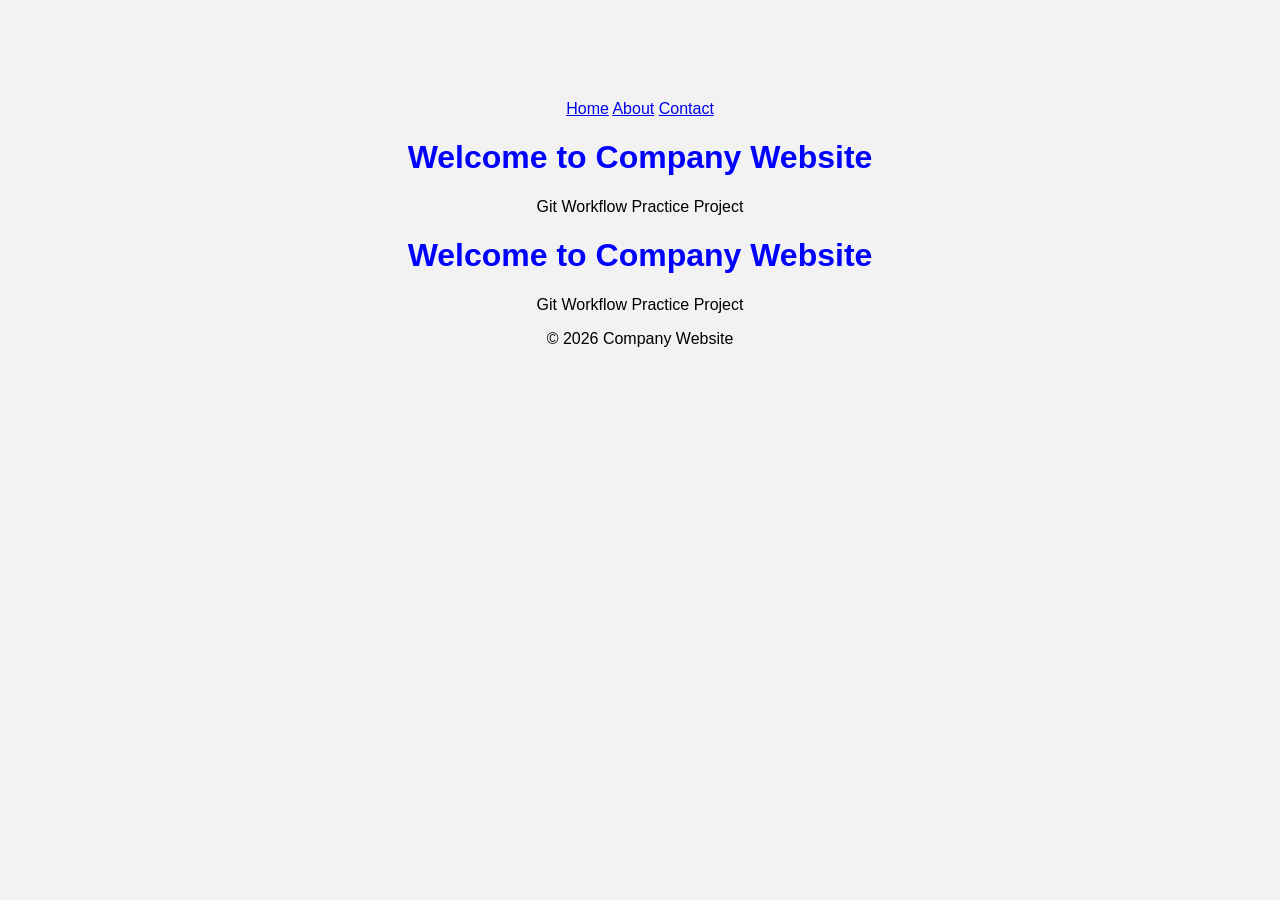
<file: 02-Workflow/git-workflow/company-website/index.html>
<!DOCTYPE html>
<html>
<head>
<title>Company Website</title>
<link rel="stylesheet" href="style.css">
</head>
<body>
    <nav>
   <a href="#">Home</a>
   <a href="#">About</a>
   <a href="#">Contact</a>
</nav>
<h1>Welcome to Company Website</h1>
<p>Git Workflow Practice Project</p>
<h1>Welcome to Company Website</h1>
<p>Git Workflow Practice Project</p>

<footer>
   <p>© 2026 Company Website</p>
</footer>

</body>
</html>
</file>
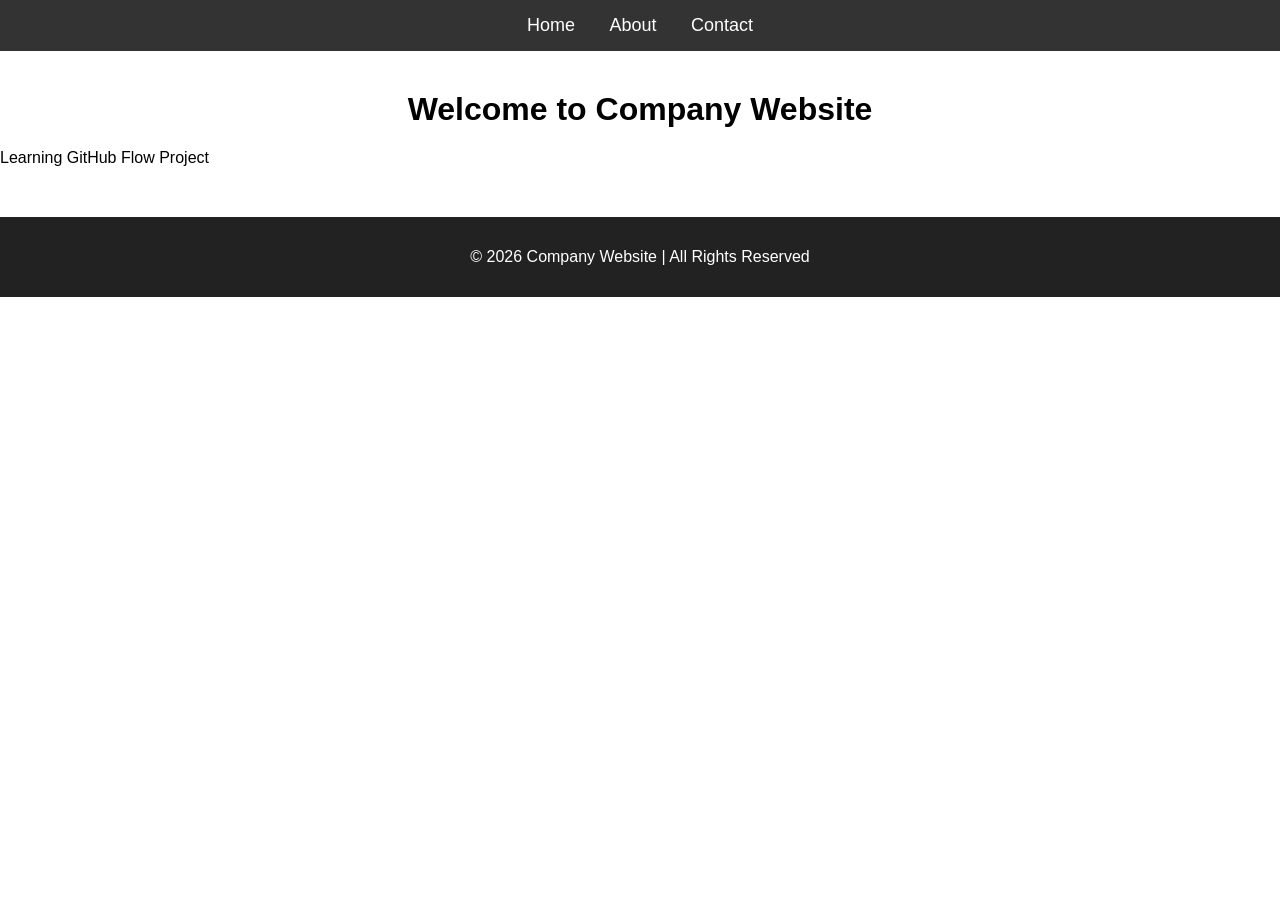
<file: 02-Workflow/github-wokflow/company-website/index.html>
<!DOCTYPE html>
<html>
<head>
  <title>Company Website</title>
  <link rel="stylesheet" href="style.css">
</head>
<body>

  <!-- dev 1 did his task -->
  <nav>
 <a href="#">Home</a>
 <a href="#">About</a>
 <a href="#">Contact</a>
</nav>

<h1>Welcome to Company Website</h1>
<p>Learning GitHub Flow Project</p>
<!-- dev 2 did his task -->
<footer>
  <p>© 2026 Company Website | All Rights Reserved</p>
</footer>

</body>
</html>
</file>
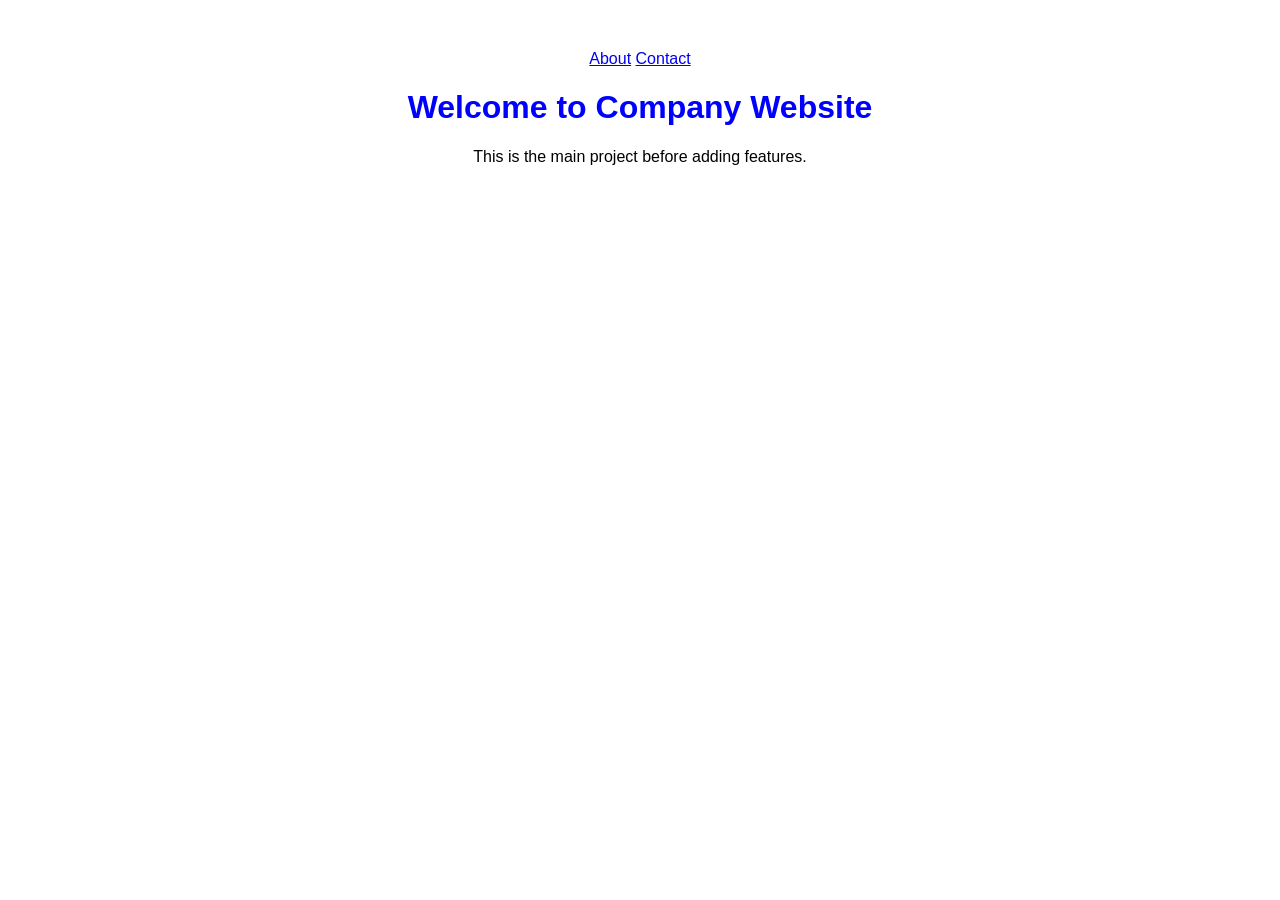
<file: 02-Workflow/Trunk-Based Development/company-website/index.html>
<!DOCTYPE html>
<html>
<head>
  <title>Company Website</title>
  <link rel="stylesheet" href="style.css">
</head>

<body>
  <a href="#">About</a>
<a href="#">Contact</a>

<h1>Welcome to Company Website</h1>
<p>This is the main project before adding features.</p>

</body>
</html>
</file>
<file: 02-Workflow/git-workflow/company-website/style.css>
body{
 text-align:center;
 margin-top:100px;
 font-family:Arial;
 background:#f2f2f2;
}

h1{
 color:blue;
}
</file>
<file: 02-Workflow/github-wokflow/company-website/style.css>
body{
  margin:0;
  font-family:Arial, sans-serif;
}

nav{
  background:#333;
  padding:15px;
  text-align:center;
}
/* nav edited by dev 1 */
nav a{
  color:white;
  text-decoration:none;
  margin:0 15px;
  font-size:18px;
}

nav a:hover{
  color:yellow;
}

h1{
  text-align:center;
  margin-top:40px;
}

/* dev 2 */
footer{
  background:#222;
  color:white;
  text-align:center;
  padding:15px;
  margin-top:50px;
}
</file>
<file: 02-Workflow/Trunk-Based Development/company-website/style.css>
body {
  font-family: Arial, sans-serif;
  text-align: center;
  margin-top: 50px;
}

h1 {
  color: blue;
}
</file>
